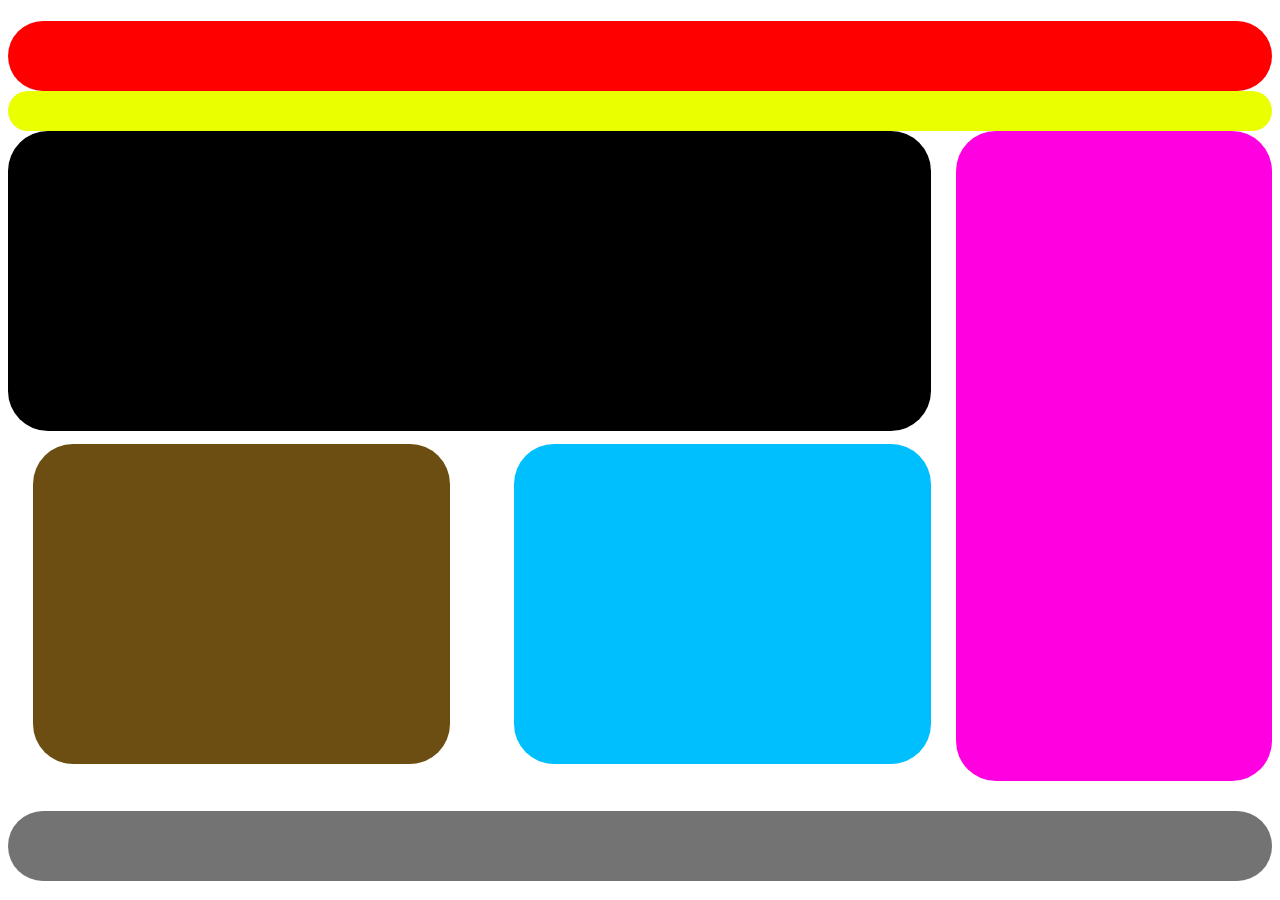
<file: indexx.html>
<!DOCTYPE html>
<html lang="es">
<head>
<meta charset="utf-8" />
<title>Titulo</title>
<link rel="stylesheet" type="text/css" href="style.css">
</head>
<body>
    
<div id="centrado">
<header>
<hgroup>
<h1></h1>
<h2></h2>
</hgroup>
<div id="logotipo"></div>
</header>
<id ="contenido">
<nav>

</nav>
<aside>

</aside>
<article>

</article>
<section id="izquierda">

</section>
<section id="derecha">

</section>

</div>
<footer>

</footer>
</div>
</body>
</html>
</file>
<file: style.css>
header{
    width: 100%;
    height: 70px;
    border-spacing: 5px;
    background-color: rgb(255, 0, 0);
    border-radius: 40px;
    }
    nav{
    width: 100%;
    height: 40px;
    background-color: rgb(234, 255, 0);
    border-radius: 40px;
    }
    aside{
    width: 25%;
    height: 650px;
    float: right;
    display: block;
    background-color: rgb(255, 0, 225);
    border-radius: 40px;
    }
    article{
    width: 73%;
    height: 300px;
    float: left;
    display: block;
    background-color: rgb(0, 0, 0);
    border-radius: 40px;
    }
    section#izquierda{
    position: relative;
    display: block;
    float: right;
    width: 33%;
    height: 320px;
    background-color: rgb(0, 191, 255);
    
    margin-right: 2%;
    margin-left: 2%;
    margin-top: 1%;
    border-radius: 40px;
    
    }
    section#derecha{
    position: relative;
    display: block;
    float: left;
    width: 33%;
    height: 320px;
    background-color: rgb(108, 77, 18);
    margin-left: 2%;
    margin-left: 2%;
    margin-top: 1%;
    border-radius: 40px;
    }
    footer{
        margin-top: 30px;
    width: 100%;
    height: 70px;
    float: left;
    display: block;
    background-color: rgb(115, 115, 115);
    border-radius: 40px;
    }
</file>
